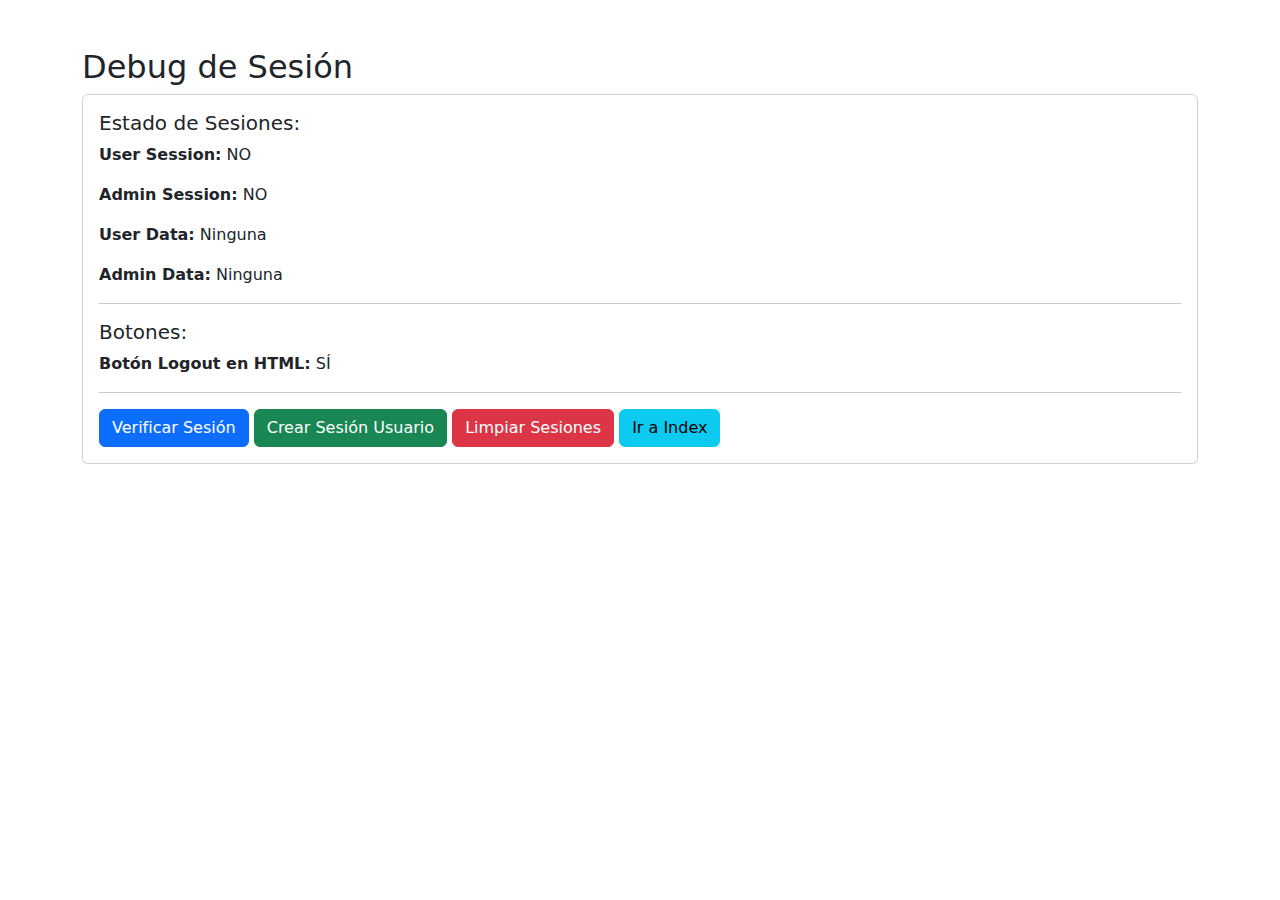
<file: debug-session.html>
<!DOCTYPE html>
<html lang="es">
<head>
  <meta charset="UTF-8">
  <meta name="viewport" content="width=device-width, initial-scale=1.0">
  <title>Debug Session</title>
  <link rel="stylesheet" href="css/bootstrap/css/bootstrap.min.css">
</head>
<body>
  <div class="container mt-5">
    <h2>Debug de Sesión</h2>
    <div class="card">
      <div class="card-body">
        <h5>Estado de Sesiones:</h5>
        <div id="sessionInfo"></div>
        <hr>
        <h5>Botones:</h5>
        <div id="buttonInfo"></div>
        <hr>
        <button class="btn btn-primary" onclick="checkSession()">Verificar Sesión</button>
        <button class="btn btn-success" onclick="createUserSession()">Crear Sesión Usuario</button>
        <button class="btn btn-danger" onclick="clearSessions()">Limpiar Sesiones</button>
        <a href="index.html" class="btn btn-info">Ir a Index</a>
      </div>
    </div>
  </div>

  <script>
    function checkSession() {
      const userSession = localStorage.getItem("userSession");
      const adminSession = localStorage.getItem("adminSession");
      
      document.getElementById("sessionInfo").innerHTML = `
        <p><strong>User Session:</strong> ${userSession ? 'SÍ' : 'NO'}</p>
        <p><strong>Admin Session:</strong> ${adminSession ? 'SÍ' : 'NO'}</p>
        <p><strong>User Data:</strong> ${userSession || 'Ninguna'}</p>
        <p><strong>Admin Data:</strong> ${adminSession || 'Ninguna'}</p>
      `;
      
      // Verificar botones en index
      fetch('index.html')
        .then(response => response.text())
        .then(html => {
          const hasLogoutBtn = html.includes('btnLogout');
          document.getElementById("buttonInfo").innerHTML = `
            <p><strong>Botón Logout en HTML:</strong> ${hasLogoutBtn ? 'SÍ' : 'NO'}</p>
          `;
        });
    }
    
    function createUserSession() {
      const userInfo = {
        nombre: "TestUser",
        tipo: "usuario",
        timestamp: new Date().getTime()
      };
      localStorage.setItem("userSession", JSON.stringify(userInfo));
      alert("Sesión de usuario creada");
      checkSession();
    }
    
    function clearSessions() {
      localStorage.removeItem("userSession");
      localStorage.removeItem("adminSession");
      alert("Sesiones limpiadas");
      checkSession();
    }
    
    // Auto-check al cargar
    document.addEventListener("DOMContentLoaded", checkSession);
  </script>
</body>
</html>
</file>
